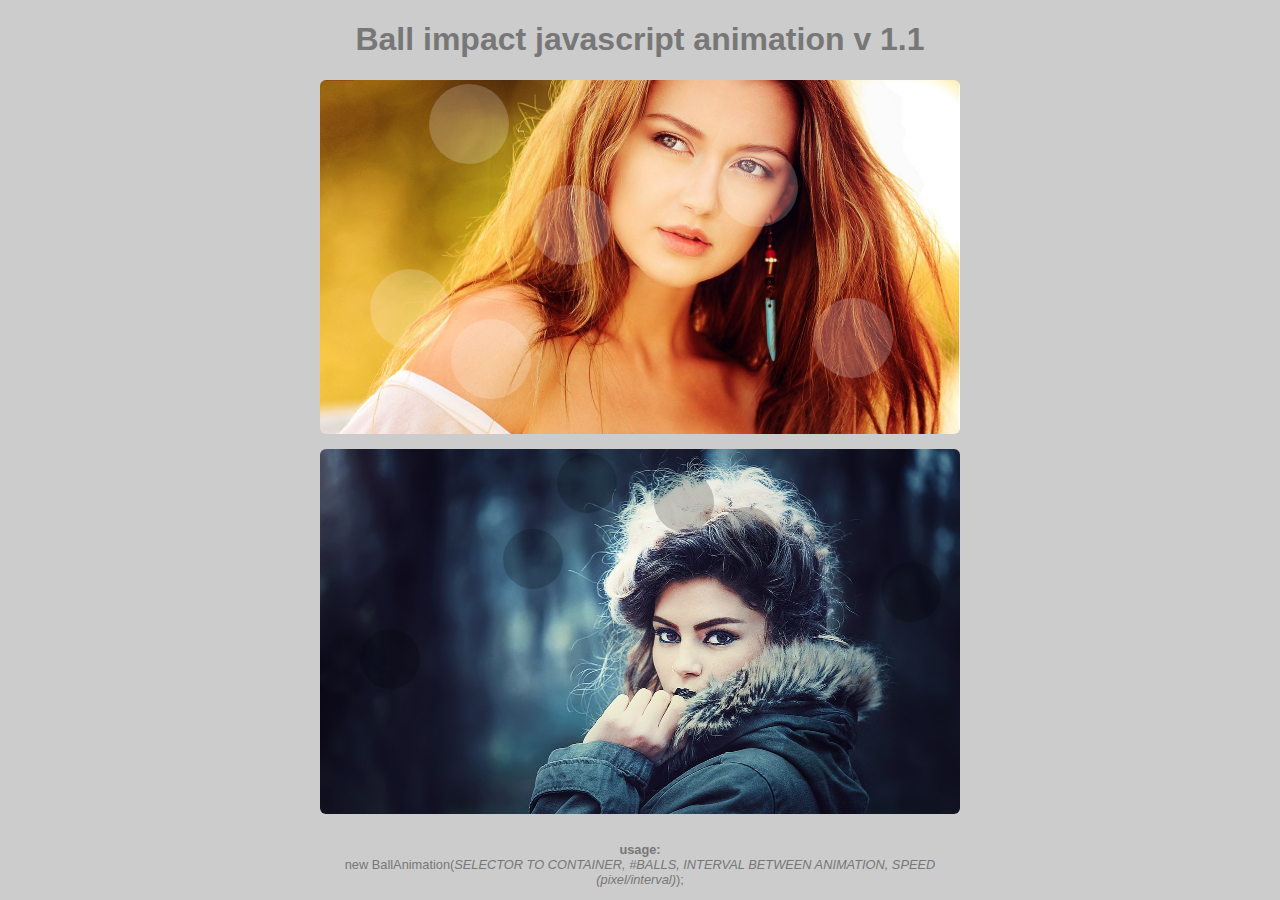
<file: index.html>
<!DOCTYPE html>
<html>
<link href='style.css' rel='stylesheet' type='text/css' />
<script src="ballimpact.js" type="text/javascript"></script>
<title>javascript: animation with management of the impact between a group of balls</title>
<meta name="description" content="JavaScript that allows to add ball animations in any container, javascript handles the impacts between the balls and on the edges." />
<body>
<h1>Ball impact javascript animation v 1.1</h1>
<div class="anim-zone" id="zone1"><img src="girl.jpg" alt="girl" /></div>
<div class="anim-zone" id="zone2"><img src="girl2.jpg" alt="girl" /></div>
<p><strong>usage:</strong><br /> new BallAnimation(<i>SELECTOR TO CONTAINER, #BALLS, INTERVAL BETWEEN ANIMATION, SPEED (pixel/interval)</i>);</p>
<script>
	window.addEventListener("load", function(event) {     
		var balAnimation = BallAnimation.createAllAnimation(".anim-zone", 6, 20, 1);	
		balAnimation[1].addBall(5);
	});
</script>
</body>
</html>
</file>
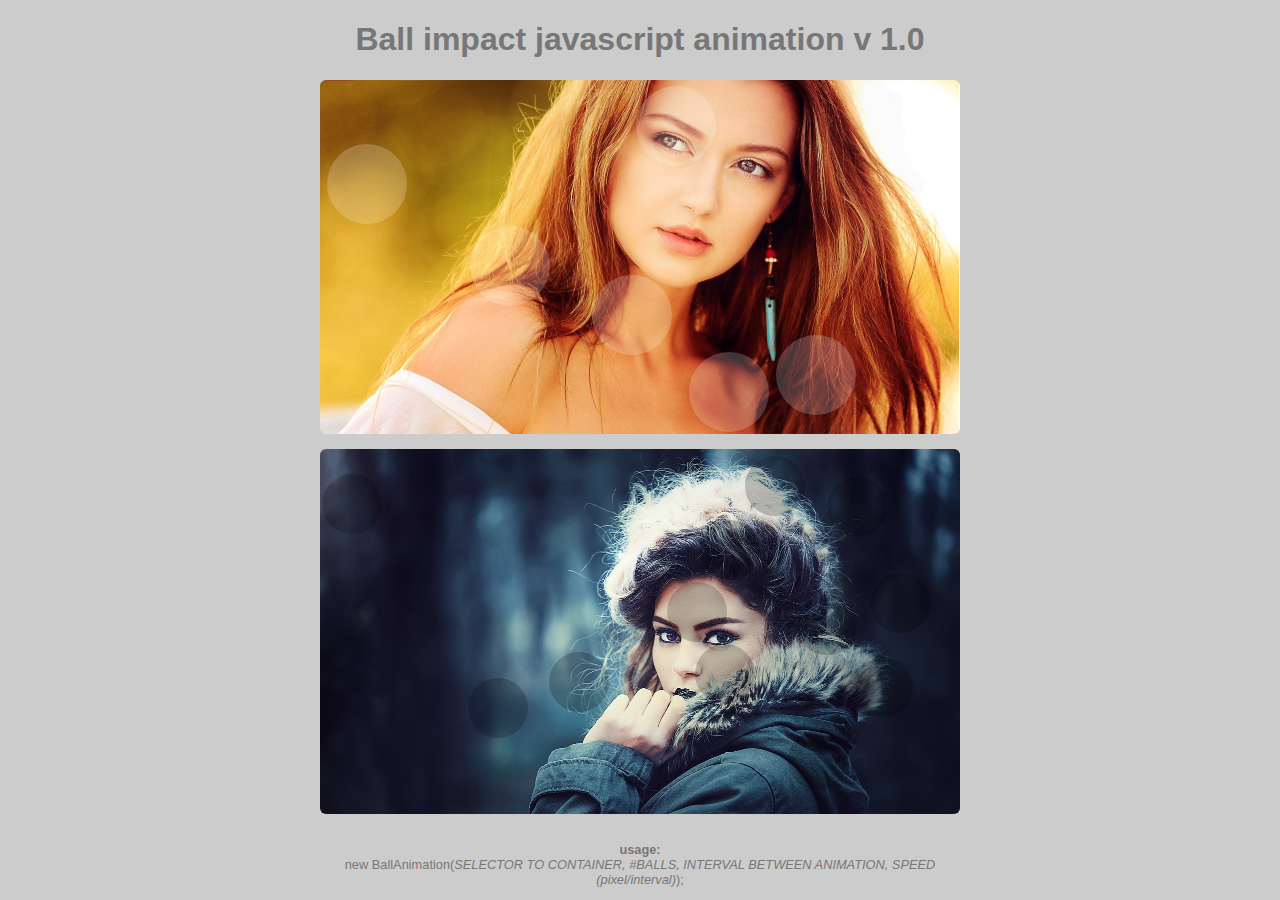
<file: ani.html>
<!DOCTYPE html>
<html>
<link href='style.css' rel='stylesheet' type='text/css' />
<script src="http://ajax.googleapis.com/ajax/libs/jquery/1.7.1/jquery.min.js" type="text/javascript"></script>
<script src="BallAnimation.js" type="text/javascript"></script>
<title>javascript: animation with management of the impact between a group of balls</title>
<meta name="description" content="JavaScript that allows to add ball animations in any container, javascript handles the impacts between the balls and on the edges." />
<body>
<h1>Ball impact javascript animation v 1.0</h1>
<div class="anim-zone" id="zone1"><img src="girl.jpg" alt="girl" /></div>
<div class="anim-zone" id="zone2"><img src="girl2.jpg" alt="girl" /></div>
<p><strong>usage:</strong><br /> new BallAnimation(<i>SELECTOR TO CONTAINER, #BALLS, INTERVAL BETWEEN ANIMATION, SPEED (pixel/interval)</i>);</p>
<script>
	window.addEventListener("load", function(event) {     
		var balAnimation1 = new BallAnimation("#zone1", 6, 20, 1);
		var balAnimation2 = new BallAnimation("#zone2", 12, 10, 1);
	});
</script>
</body>
</html>
</file>
<file: style.css>
body {
    margin: 0;
    padding: 0;
    background-color: #cccccc;
    font-family: arial;
    padding: 0 25%;
    display: flex;    
    justify-content: center;
    align-items: center;
    height: 100vh;
    box-sizing: border-box;
    overflow: hidden;
    flex-direction: column;
    color: #777;
}

p {
    font-size: 0.8rem;
    text-align: center;
}

.anim-zone {
    background-color: #fff;
    border-radius: 6px;    
    width: 100%;
    overflow: hidden;
    margin-bottom: 15px;
}

img {
    width: 100%;
    display: block;
}

.ball {
    width: 80px;
    height: 80px;
    position: absolute;
    top: 10px;
    left: 10px;
    border-radius: 50%;
    background-color: #ffffff;
    opacity: 0.2;
    display: flex;    
    justify-content: center;
    align-items: center;
    font-size: 0.5em;
}

#zone2 .ball {
    width: 60px;
    height: 60px;    
    background-color: #000000;
}
</file>
